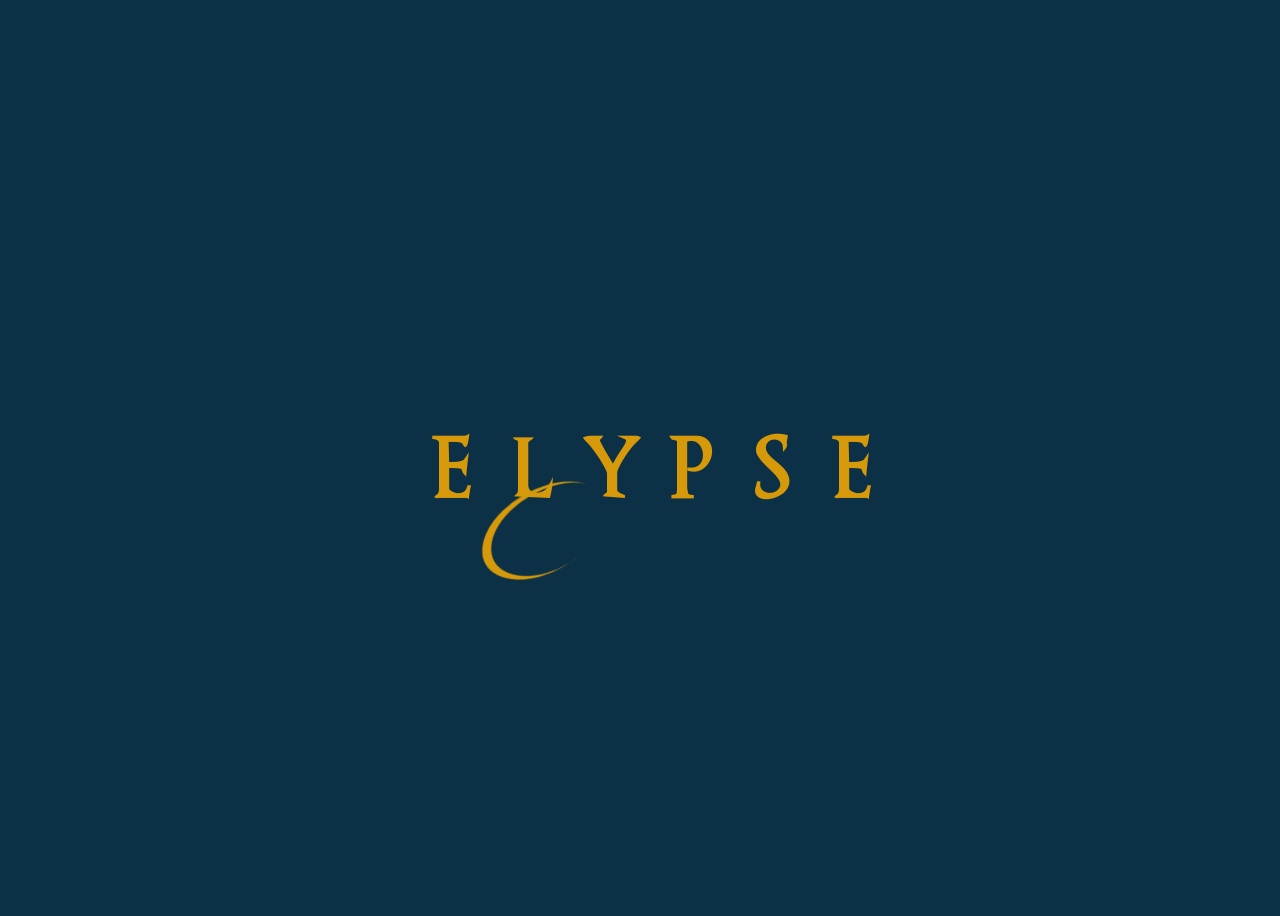
<file: Prototipagem/Logo_Animation/index.html>
<!DOCTYPE html>
<html lang="pt-br">
<head>
    <meta charset="UTF-8">
    <meta name="viewport" content="width=device-width, initial-scale=1.0">
    <title>LogoAnimation</title>
    <link rel="stylesheet" href="style.css">
</head>
<body>
    <div class="eclypse">
        <div class="darkyellowcircle">
        <div class="lightyellowcircle"></div>
        <div class="bluecircle"></div>
    </div>
    </div>
    <h1>eㅤlypse</h1>
</body>
</html>
</file>
<file: Prototipagem/Logo_Animation/style.css>
@font-face {
    font-family: Trajanus;
    src: url(trajanusbricks/TrajanusBricks.ttf);
};

*{
    margin: 0;
    padding: 0;
}

body{
    background-color: var(--primarydark);
    height: 100vh;
    display: flex;
    flex-direction: column;
    align-items: center;
    justify-content: center;
}

h1{
    color: var(--secondary);
    font-family: 'Trajanus';
    font-size: 5rem;
    top: 40vh;
    left: 32vw;
    position: absolute;
}

:root{
    --primary: #134E71;
    --primarydark: #0C3147;
    --secondary: #d69909;
    --secondarylight: #ebb95c;
    --test: #b3a464;
}

.darkyellowcircle{
    background-color: var(--secondary);
    height: 100%;
    width: 100%;
    border-radius: 50%;
    display: flex;
    align-items: center;
    justify-content: center;
    position: relative;
}

.lightyellowcircle{
    background-color: var(--secondarylight);
    height: 96%;
    width: 96%;
    border-radius: 50%;
    animation: lighttodark ease-in forwards 1s;
    animation-delay: 2s;
}

.bluecircle{
    background-color: var(--primarydark);
    height: 98%;
    width: 98%;
    border-radius: 50%;
    left: 0%;
    bottom: -2%;
    position: absolute;
    animation: shrink ease-in-out forwards 1s;
    animation-delay: 2s;
}

.eclypse{
    height: 250px;
    width: 250px;
    border-radius: 50%;
    position: relative;
    top: -25vh;
    left: 1.5vw;
    animation: rodar ease-in-out forwards 1s;
    animation-delay: 2s;
}

@keyframes rodar{
    100%{
        top: 8vh;
        left: -7.5vw;
        rotate: -120deg;
        height: 15%;
        width: 6.5%;
    }
}

@keyframes shrink {
    100%{
        height: 95%;
        width: 95%;
    }
}

@keyframes lighttodark{
    100%{
        background-color: var(--secondary);
    }
}
</file>
